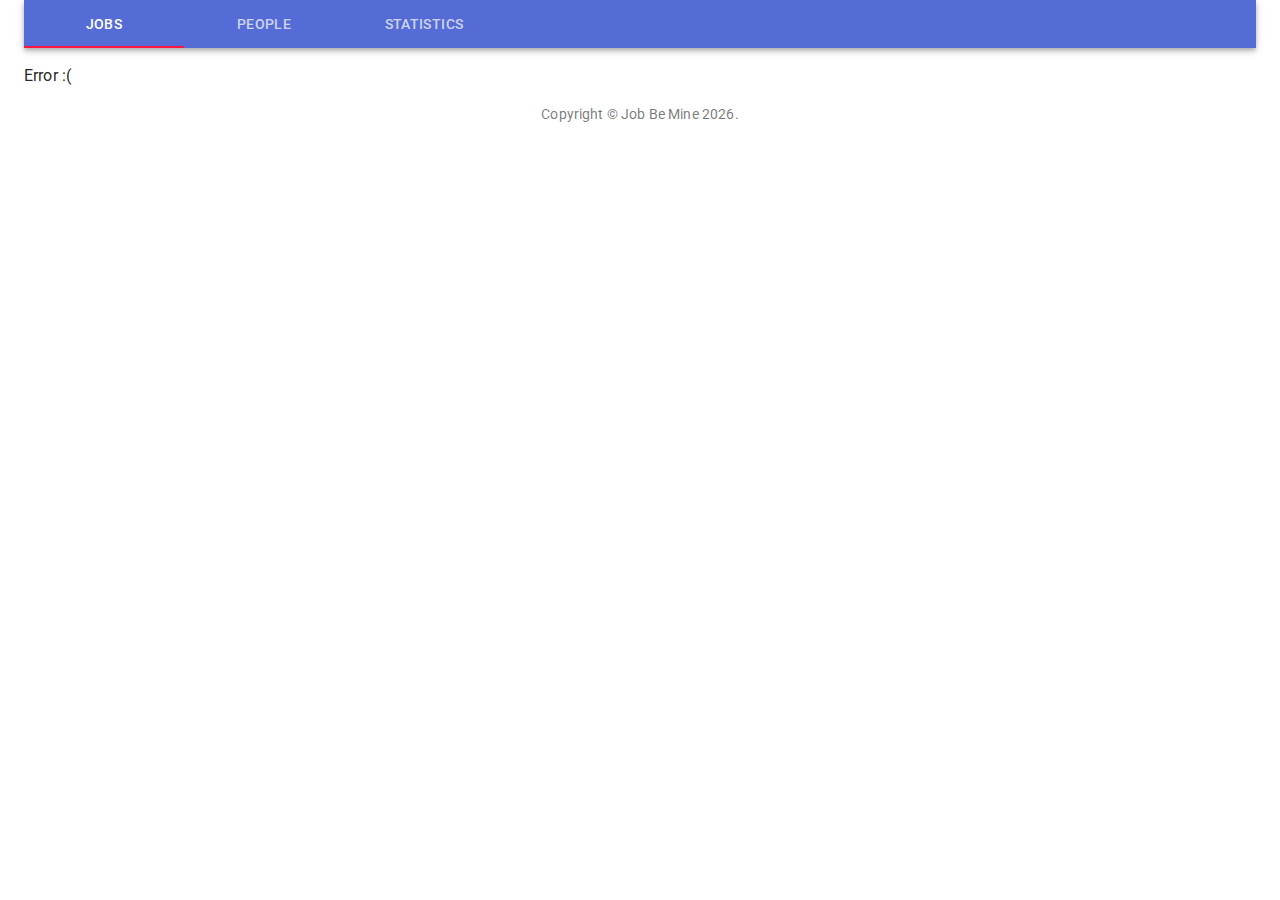
<file: index.html>
<!doctype html><html lang="en"><head><meta charset="utf-8"/><link rel="shortcut icon" href="/favicon.ico"/><link rel="stylesheet" href="https://fonts.googleapis.com/icon?family=Material+Icons"/><meta name="viewport" content="minimum-scale=1,initial-scale=1,width=device-width"/><meta name="theme-color" content="#000000"/><link rel="manifest" href="/manifest.json"><title>My page</title><link rel="stylesheet" href="https://fonts.googleapis.com/css?family=Roboto:300,400,500,700&display=swap"/><link href="/static/css/main.7808fc83.chunk.css" rel="stylesheet"></head><body><noscript>You need to enable JavaScript to run this app.</noscript><div id="root"></div><script>!function(e){function r(r){for(var n,a,p=r[0],l=r[1],c=r[2],i=0,s=[];i<p.length;i++)a=p[i],Object.prototype.hasOwnProperty.call(o,a)&&o[a]&&s.push(o[a][0]),o[a]=0;for(n in l)Object.prototype.hasOwnProperty.call(l,n)&&(e[n]=l[n]);for(f&&f(r);s.length;)s.shift()();return u.push.apply(u,c||[]),t()}function t(){for(var e,r=0;r<u.length;r++){for(var t=u[r],n=!0,p=1;p<t.length;p++){var l=t[p];0!==o[l]&&(n=!1)}n&&(u.splice(r--,1),e=a(a.s=t[0]))}return e}var n={},o={1:0},u=[];function a(r){if(n[r])return n[r].exports;var t=n[r]={i:r,l:!1,exports:{}};return e[r].call(t.exports,t,t.exports,a),t.l=!0,t.exports}a.m=e,a.c=n,a.d=function(e,r,t){a.o(e,r)||Object.defineProperty(e,r,{enumerable:!0,get:t})},a.r=function(e){"undefined"!=typeof Symbol&&Symbol.toStringTag&&Object.defineProperty(e,Symbol.toStringTag,{value:"Module"}),Object.defineProperty(e,"__esModule",{value:!0})},a.t=function(e,r){if(1&r&&(e=a(e)),8&r)return e;if(4&r&&"object"==typeof e&&e&&e.__esModule)return e;var t=Object.create(null);if(a.r(t),Object.defineProperty(t,"default",{enumerable:!0,value:e}),2&r&&"string"!=typeof e)for(var n in e)a.d(t,n,function(r){return e[r]}.bind(null,n));return t},a.n=function(e){var r=e&&e.__esModule?function(){return e.default}:function(){return e};return a.d(r,"a",r),r},a.o=function(e,r){return Object.prototype.hasOwnProperty.call(e,r)},a.p="/";var p=this["webpackJsonpcreate-react-app"]=this["webpackJsonpcreate-react-app"]||[],l=p.push.bind(p);p.push=r,p=p.slice();for(var c=0;c<p.length;c++)r(p[c]);var f=l;t()}([])</script><script src="/static/js/2.41824d60.chunk.js"></script><script src="/static/js/main.438dab34.chunk.js"></script></body></html>
</file>
<file: static/css/main.7808fc83.chunk.css>
body,html{height:100%;margin:0}body .pagination,html .pagination{display:flex;flex-direction:row-reverse;background:#f0f8ff;padding:0 1em 1em 0}body .container,html .container{min-height:100%}body .container .list-container,html .container .list-container{padding:1em 0;background:#f0f8ff}
/*# sourceMappingURL=main.7808fc83.chunk.css.map */
</file>
